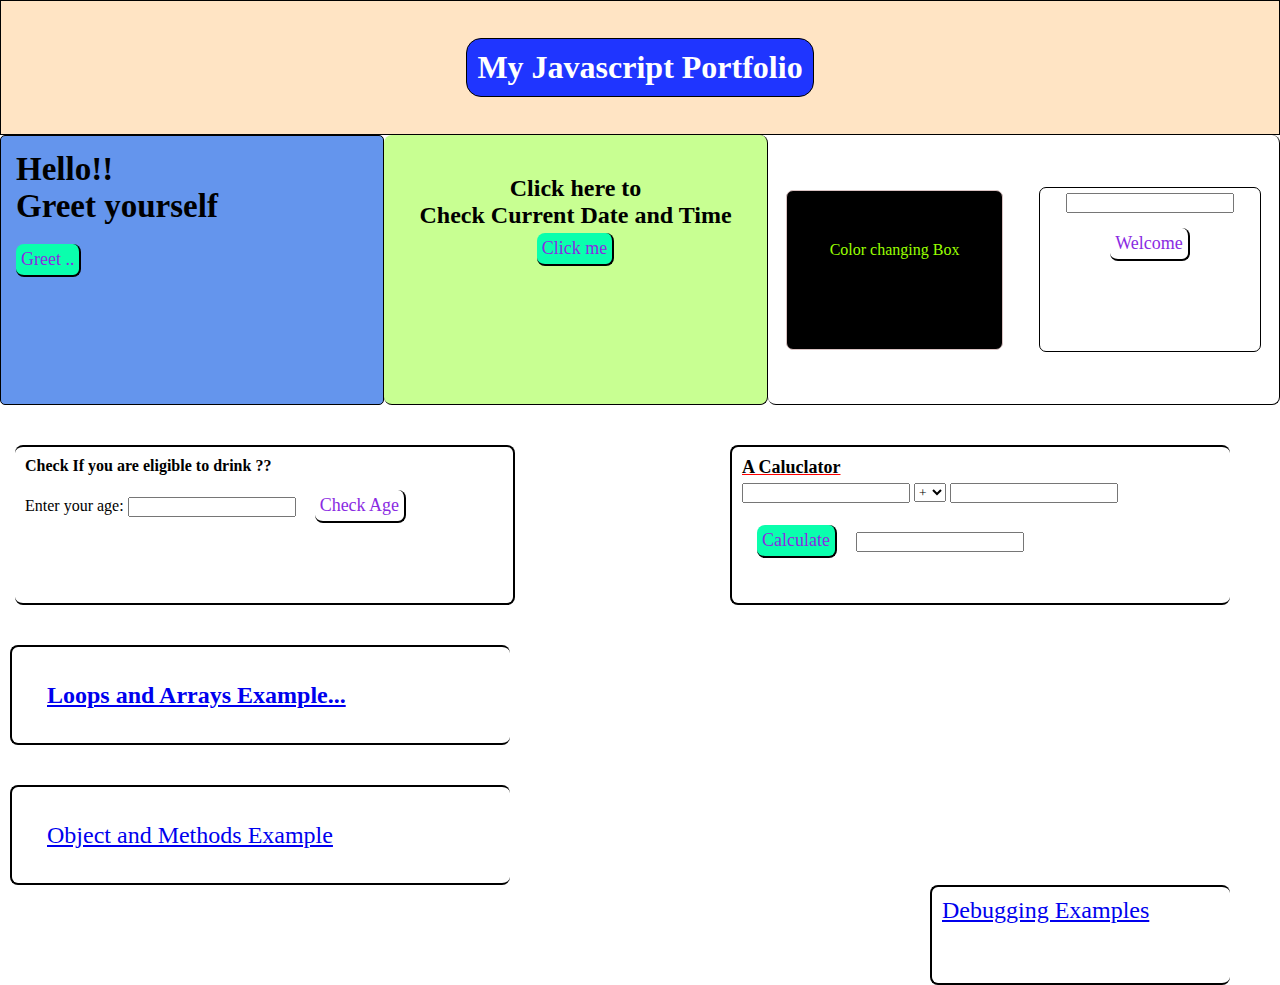
<file: index.html>
<!DOCTYPE html>
<html lang="en">

<head>
  <meta charset="UTF-8">
  <meta name="viewport" content="width=device-width, initial-scale=1.0">
  <title>Javascript Portfolio</title>
  <link rel="stylesheet" href="style.css">
</head>

<body>
  <header>
    <h1>My Javascript Portfolio</h1>
  </header>



  <div class="main-container">
    <div class="main">
      <h2>Hello!! <br> Greet yourself</h2>
      <button onclick="greetUser()">Greet ..</button>
    </div>

    <div class="Main2">
      <div class="time">
        <p>Click here to <br>
          Check Current Date and Time</p>
        <button class="click-btn" onclick="showDateTime()">Click me</button>
      </div>
    </div>
    <div class="Main3">
      <div id="box" onmouseover="MyFunction()" onclick="MyFunction2()" onmouseleave="MyFunction3()">
        <p>Color changing Box</p>
      </div>

      <div class="box4">
        <input type="text" name="name" id="name" />
        <button class="Welcome" onclick="greet()">Welcome</button>
        <div class="Greet"></div>
      </div>
    </div>
  </div>

  <div class="next">
    <h4>Check If you are eligible to drink ??</h4>
    <label for="ageInput">Enter your age:</label>
    <input type="text" id="ageInput">
    <button class="age" onclick="checkAge()">Check Age</button>
    <p id="result"></p>
  </div> 

  <div class="section">
    <h5>A Caluclator </h5>
    <input type="number" name="first" id="first" step="any" />
    <select id="ope">
      <option value="+">+</option>
      <option value="-">-</option>
      <option value="*">X</option>
      <option value="/">/</option>
    </select>
    <input type="number" id="second" step="any" />
    <br />
    <br />
    <button onclick="cal()">Calculate</button>
    <input type="text" name="" id="res" readonly="" />
  </div>


  <div class="loops">
    <h6><a href="loops and arrays.html" target="_blank">Loops and Arrays Example...</a></h6>

  </div>

<div class="object">
  <p><a href="object and Methods.html" target="_blank"> Object and Methods Example </a></p>
</div>

  <div class="Debugging">
    <p><a href="Debugging.html" target="_blank">Debugging Examples</a></p>
  </div>


</body>
<script src="script.js"></script>

</html>
</file>
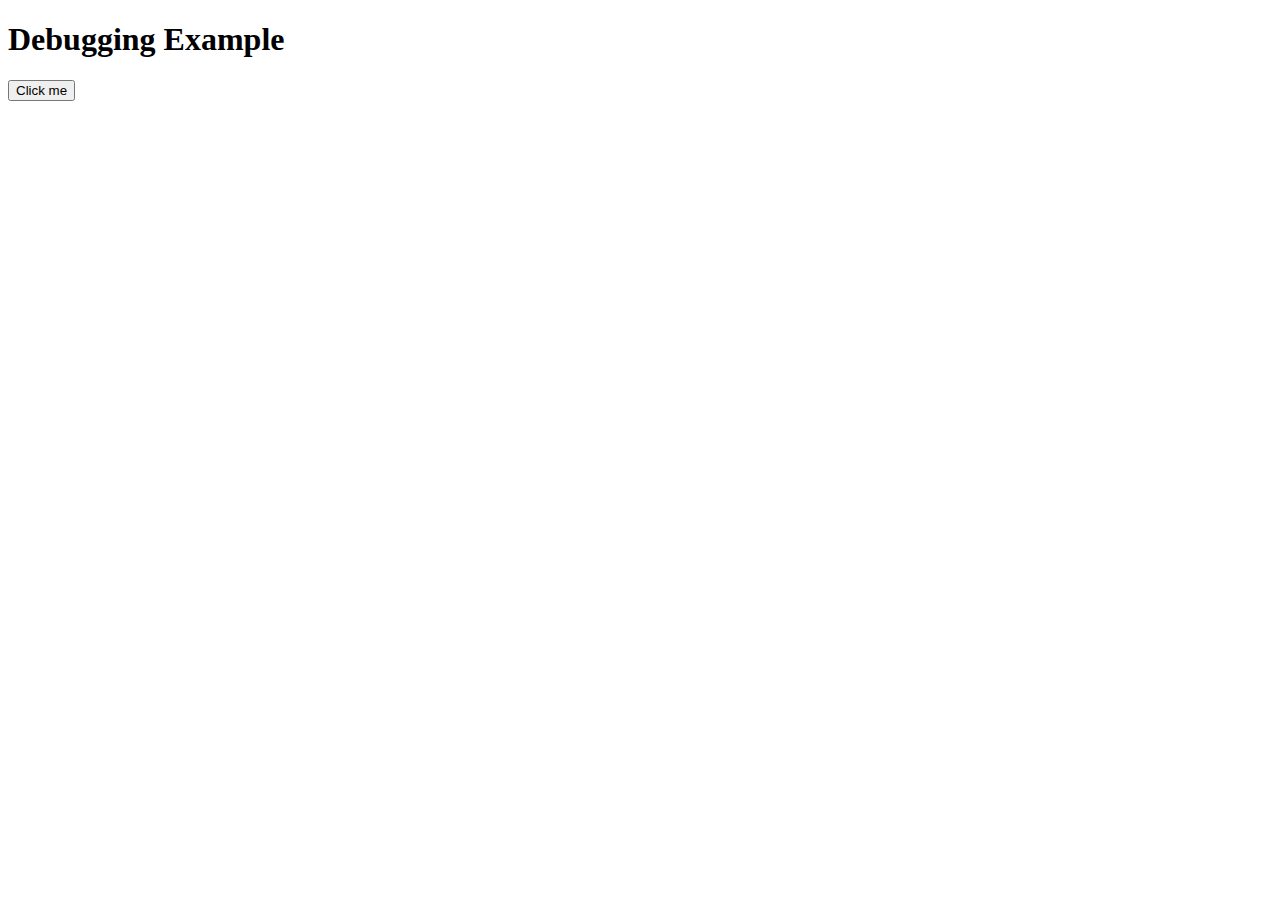
<file: Debugging.html>
<!DOCTYPE html>
<html lang="en">

<head>
    <meta charset="UTF-8">
    <meta name="viewport" content="width=device-width, initial-scale=1.0">
    <title>Debugging</title>
</head>

<body>
    <h1>Debugging Example</h1>
    <button onclick="showMessage()">Click me</button>
</body>
<script src="Debugging.js"></script>
</html>
</file>
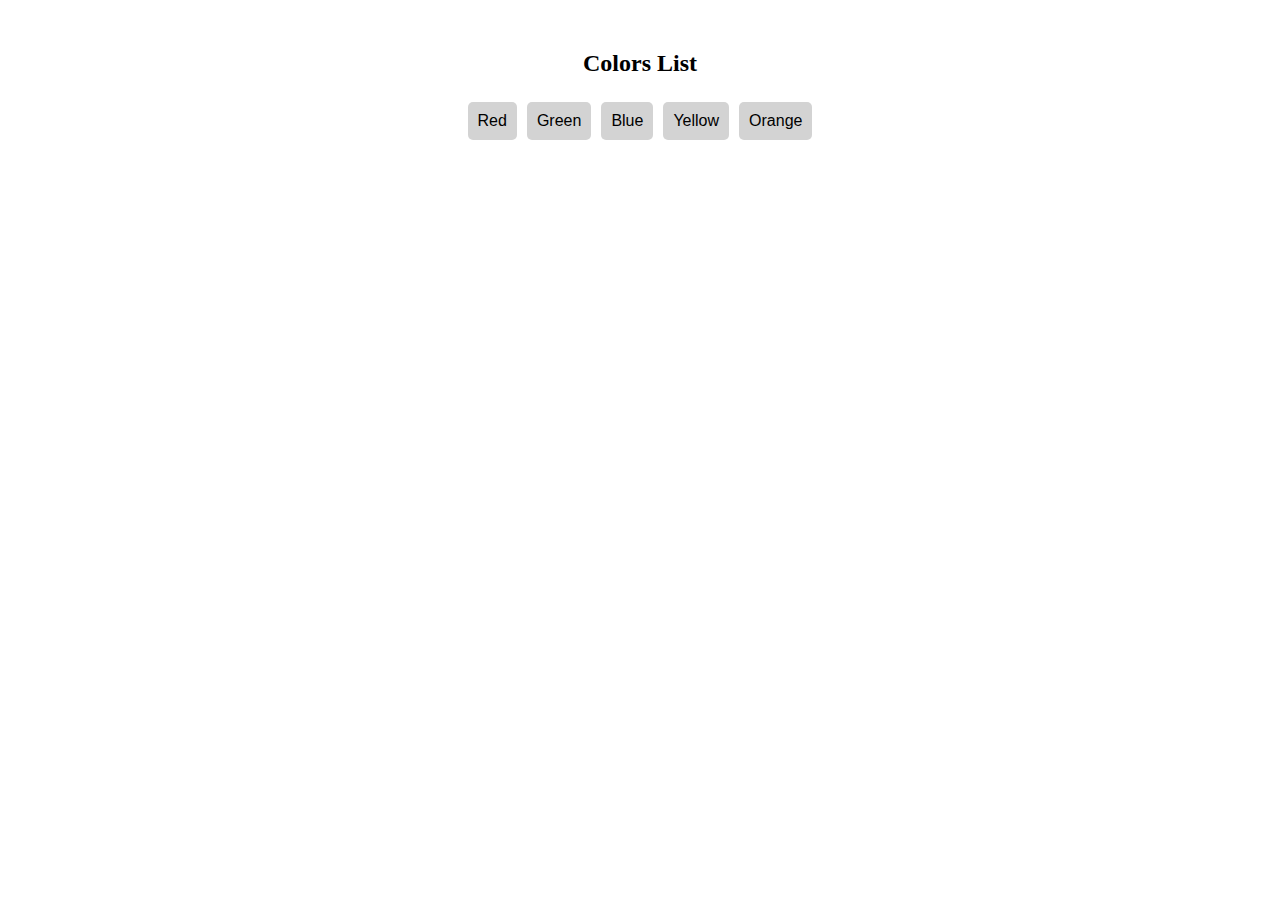
<file: loops and arrays.html>
<!DOCTYPE html>
<html lang="en">
<head>
  <meta charset="UTF-8">
  <meta name="viewport" content="width=device-width, initial-scale=1.0">
  <title>loops and arrays</title>
  <link rel="stylesheet" href="loops and arrays.css">
</head>
<body>
  <h2>Colors List</h2>

  <ul id="colorsList"></ul>
</body>
<script src="loops and arrays.js"></script>
</html>
</file>
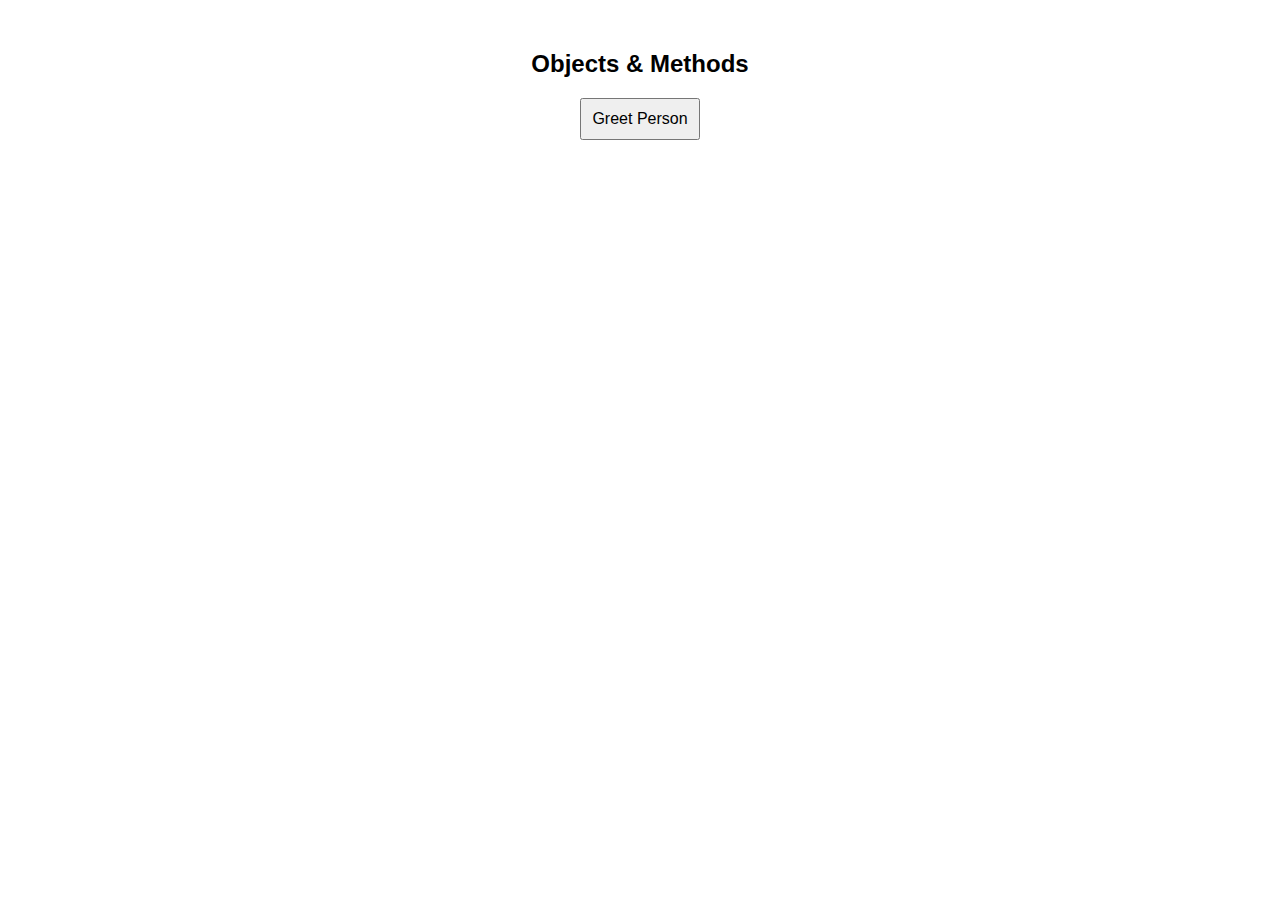
<file: object and Methods.html>
<!DOCTYPE html>
<html lang="en">

<head>
  <meta charset="UTF-8">
  <meta name="viewport" content="width=device-width, initial-scale=1.0">
  <title>Objects & Methods Example</title>
 <link rel="stylesheet" href="objects & Methods.css">
</head>

<body>

  <h2>Objects & Methods</h2>

  <button onclick="greetPerson()">Greet Person</button>

  <script src="objects & Methods.js"></script>

</body>

</html>
</file>
<file: style.css>
* {
  margin: 0;
  padding: 0;
  font-family: poppins;
  box-sizing: border-box;
}

body {
  height: 100%;
  width: 100%;
  background-color: rgb(255, 255, 255)
}

header {
  display: flex;
  text-align: center;
  justify-content: space-around;
  align-items: center;
  height: 15vh;
  background-color: bisque;
  border: 1px solid black;
}

header h1 {
  color: rgb(255, 255, 255);
  font-size: 2em;
  padding: 10px;
  background-color: rgb(31, 53, 255);
  border-radius: 15px;
  border: 1px solid rgb(0, 0, 0);
}

.main-container {
  display: flex;
  justify-content: flex-start;
  width: 100%;
  max-width: 100%;
}

.main {
  height: 30vh;
  background-color: cornflowerblue;
  border-radius: 5px;
  font-size: 22px;
  border: 1px solid black;
  width: 35%;
}

h2 {
  padding: 15px;
}

button {
  padding: 5px;
  font-size: 18px;
  border: 2px solid black;
  color: blueviolet;
  cursor: pointer;
  margin: 15px;
  background-color: rgb(10, 255, 173);
  border-radius: 8px;
  border-left: none;
  border-top: none;
  margin-top: 4px;
}

.Main2 {
  height: 30vh;
  border-radius: 5px;
  border: 1px solid black;
  width: 35%;
  text-align: center;
  background-color: rgb(200, 255, 146);
  border-radius: 8px;
  border-left: none;
  border-top: none;
}

.time {
  display: flex;
  align-items: center;
  flex-direction: column;
  justify-content: center;
  padding-top: 40px;

}

.time p {
  font-weight: 800;
  font-size: 24px;
}

.Click {
  padding: 5px;
  font-size: 18px;
  border: 2px solid black;
  color: blueviolet;
  cursor: pointer;
  margin: 15px;
  background-color: rgb(10, 255, 173);
  border-radius: 8px;
  border-left: none;
  border-top: none;
}

.Main3 {
  height: 30vh;
  background-color: rgb(255, 255, 255);
  width: 40%;
  border: 1px solid rgb(0, 0, 0);
  border-radius: 8px;
  border-left: none;
  border-top: none;
  display: flex;
  align-items: center;
  justify-content: center;
}

#box {
  width: 430px;
  height: 160px;
  margin: 18px;
  border: 1px solid rgb(217, 194, 194);
  background-color: rgb(0, 0, 0);
  justify-self: center;
  text-align: center;
  border-radius: 7px;
}

#box p {
  text-align: center;
  align-items: center;
  justify-content: center;
  padding: 35px;
  padding-top: 50px;
  font-size: 16px;
  color: rgb(153, 255, 0);
}

.box4 {
  width: 430px;
  height: 165px;
  margin: 18px;
  border: 1px solid rgb(0, 0, 0);
  background-color: rgb(255, 255, 255);
  justify-self: center;
  text-align: center;
  border-radius: 7px;
  padding: 5px;
}

.Greet{
  font-family: cursive;
  font-size: 16px;
}

.next {
  display: inline-block;
  width: 500px;
  height: 160px;
  border: 1px solid black;
  margin: 40px 0px 0px 15px;
  padding: 10px;
  border: 2px solid black;
  border-radius: 8px;
  border-left: none;
}

.age {
  padding: 5px;
  font-size: 18px;
  border: 2px solid black;
  border-radius: 8px;
  border-left: none;
  border-top: none;
  color: blueviolet;
  cursor: pointer;
  margin: 15px;
  background-color: rgb(255, 255, 255);
}


.section {
  width: 500px;
  height: 160px;
  border: 1px solid black;
  margin: 40px 50px 0px 10px;
  padding: 10px;
  border: 2px solid black;
  border-radius: 8px;
  border-right: none;
  float: right;
}

.Welcome {
  padding: 5px;
  font-size: 18px;
  border: 2px solid black;
  border-radius: 8px;
  border-left: none;
  border-top: none;
  color: blueviolet;
  cursor: pointer;
  margin: 15px;
  background-color: rgb(255, 255, 255);
}

h5 {
  font-size: 18px;
  margin-bottom: 5px;
  text-decoration: red underline;
}


ul {
  list-style-type: none;
  padding: 0;
}

li {
  display: inline-block;
  margin: 5px;
  padding: 10px;
  background-color: lightgray;
  border-radius: 5px;
}


.loops{
  width: 500px;
  height: 100px;
  border: 1px solid black;
  margin: 40px 50px 0px 10px;
  padding: 35px;
  border: 2px solid black;
  border-radius: 8px;
  border-right: none;
  align-items: center;
  justify-content: center;
}

.loops h6 {
  font-size: 24px;
  font-family: cursive;
}


.Debugging{
  width: 300px;
  height: 100px;
  border: 1px solid black;
  margin: 0px 50px 0px 10px;
  padding: 10px;
  border: 2px solid black;
  border-radius: 8px;
  border-right: none;
  float: right;
  font-size: 24px;
}

.object{
  width: 500px;
  height: 100px;
  border: 1px solid black;
  margin: 40px 50px 0px 10px;
  padding: 35px;
  border: 2px solid black;
  border-radius: 8px;
  border-right: none;
  align-items: center;
  justify-content: center;
  font-size: 24px;
}
</file>
<file: loops and arrays.css>
body {
  font-family: Arial, sans-serif;
  text-align: center;
  margin: 50px;
}

ul {
  list-style-type: none;
  padding: 0;
}

li {
  display: inline-block;
  margin: 5px;
  padding: 10px;
  background-color: lightgray;
  border-radius: 5px;
}

h2{
  font-family: cursive;
}
</file>
<file: objects & Methods.css>
body {
  font-family: Arial, sans-serif;
  text-align: center;
  margin: 50px;
}

button {
  padding: 10px;
  font-size: 16px;
}
</file>
